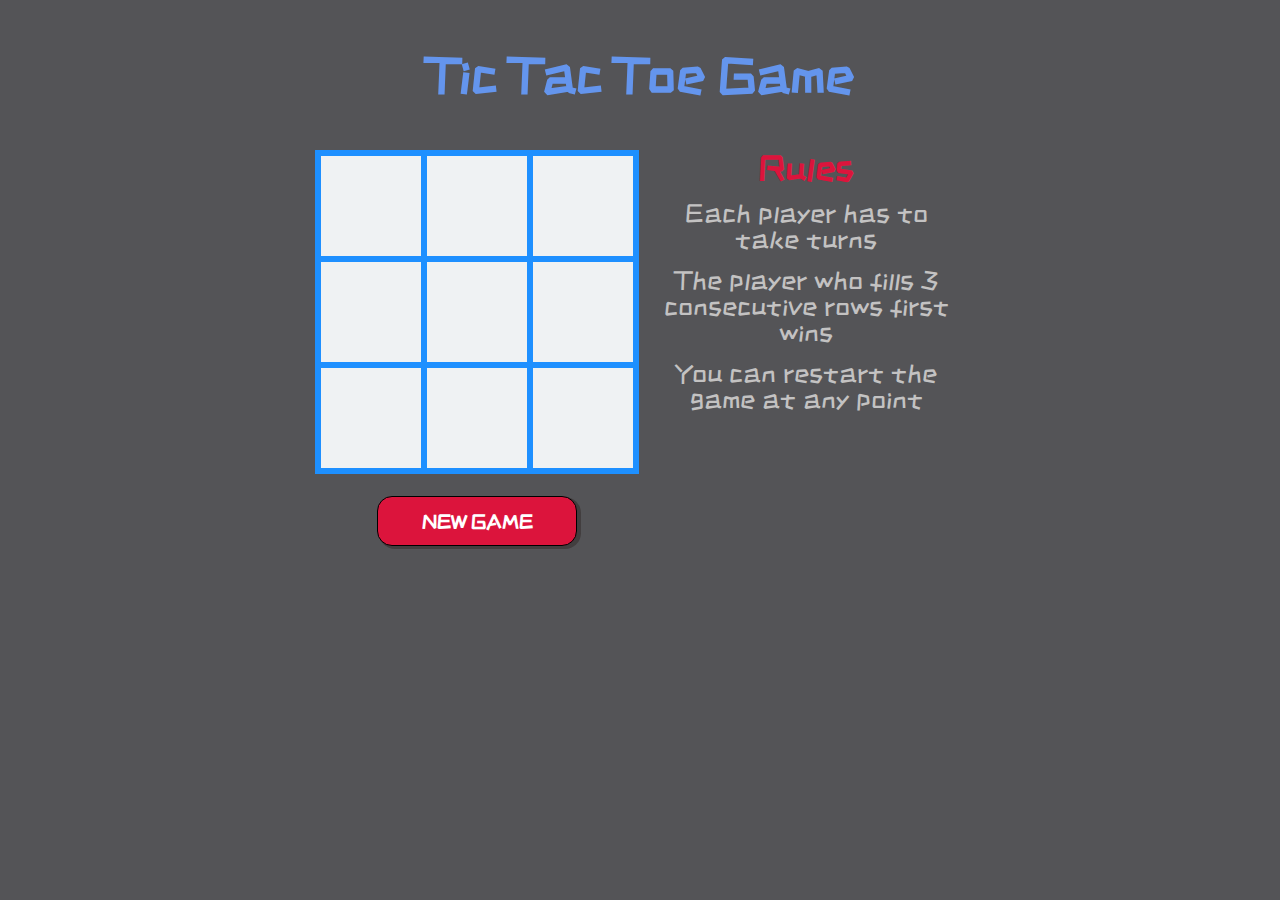
<file: index.html>
<!DOCTYPE html>
<html lang="en">
  <head>
    <meta charset="UTF-8" />
    <meta http-equiv="X-UA-Compatible" content="IE=edge" />
    <meta name="viewport" content="width=device-width, initial-scale=1.0" />
    <link rel="preconnect" href="https://fonts.googleapis.com" />
    <link rel="preconnect" href="https://fonts.gstatic.com" crossorigin />
    <link
      href="https://fonts.googleapis.com/css2?family=ZCOOL+KuaiLe&display=swap"
      rel="stylesheet"
    />
    <link rel="stylesheet" type="text/css" href="style.css" />
    <title>TicTacToe</title>
  </head>
  <body>
    <header>
      <h1 id="head">Tic Tac Toe Game</h1>
      <h1 id="result"></h1>
    </header>

    <section id="game">
      <div id="tic">
        <canvas id="canv1" width="100" height="100"> </canvas>
        <canvas id="canv2" width="100" height="100"> </canvas>
        <canvas id="canv3" width="100" height="100"> </canvas><br />

        <canvas id="canv4" width="100" height="100"> </canvas>
        <canvas id="canv5" width="100" height="100"> </canvas>
        <canvas id="canv6" width="100" height="100"> </canvas><br />

        <canvas id="canv7" width="100" height="100"> </canvas>
        <canvas id="canv8" width="100" height="100"> </canvas>
        <canvas id="canv9" width="100" height="100"> </canvas>

        <center>
          <button id="new"><strong>NEW GAME</strong></button>
        </center>
      </div>
      <div id="rules">
        <h2>Rules</h2>
        <p>Each player has to take turns</p>
        <p>The player who fills 3 consecutive rows first wins</p>
        <p>You can restart the game at any point</p>
      </div>
    </section>

    <script type="text/javascript" src="./script.js"></script>
  </body>
</html>
</file>
<file: style.css>
* {
  margin: 0;
  padding: 0;
  font-family: "ZCOOL KuaiLe", cursive;
}

html {
  background-color: rgb(84, 84, 87);
}

header {
  text-align: center;
  margin: 50px;
  padding: 0;
}

#head {
  font-size: 50px;
  color: cornflowerblue;
  font-weight: bold;
}

#result {
  font-size: 30px;
  color: rgb(147, 242, 115);
  text-align: center;
  margin-bottom: 30px;
  margin-top: 20px;
}

canvas {
  display: block;
  float: left;
  border: 3px solid dodgerblue;
  background-color: #eff2f3;
  text-align: center;
}

#game {
  position: relative;
  width: 650px;
  height: 320px;
  margin: 0 auto;
}

#tic {
  border: 3px solid dodgerblue;
  position: relative;
  margin: 0 auto;
  height: 318px;
  width: 318px;
  display: inline-block;
  float: left;
}

#rules {
  position: relative;
  width: 318px;
  height: 318px;
  text-align: center;
  display: inline-block;
  float: right;
}

p {
  font-size: 26px;
  margin: 15px;
  color: #c3c2c2;
}

h2 {
  font-size: 35px;
  color: crimson;
}

button {
  margin-top: 25px;
  width: 200px;
  height: 50px;
  font-size: 20px;
  font-weight: 700;
  background-color: crimson;
  color: #fff;
  border: 1px solid black;
  border-radius: 15px;

  /* box-shadow: h-shadow v-shadow blur spread rgb(58, 53, 53); */
  box-shadow: 3px 2px 0.5px 1px rgb(58, 53, 53, 0.7);
}

canvas:hover {
  background-color: #acacac;
}

button:hover {
  background: rgb(84, 84, 87);
  cursor: pointer;
}
</file>
